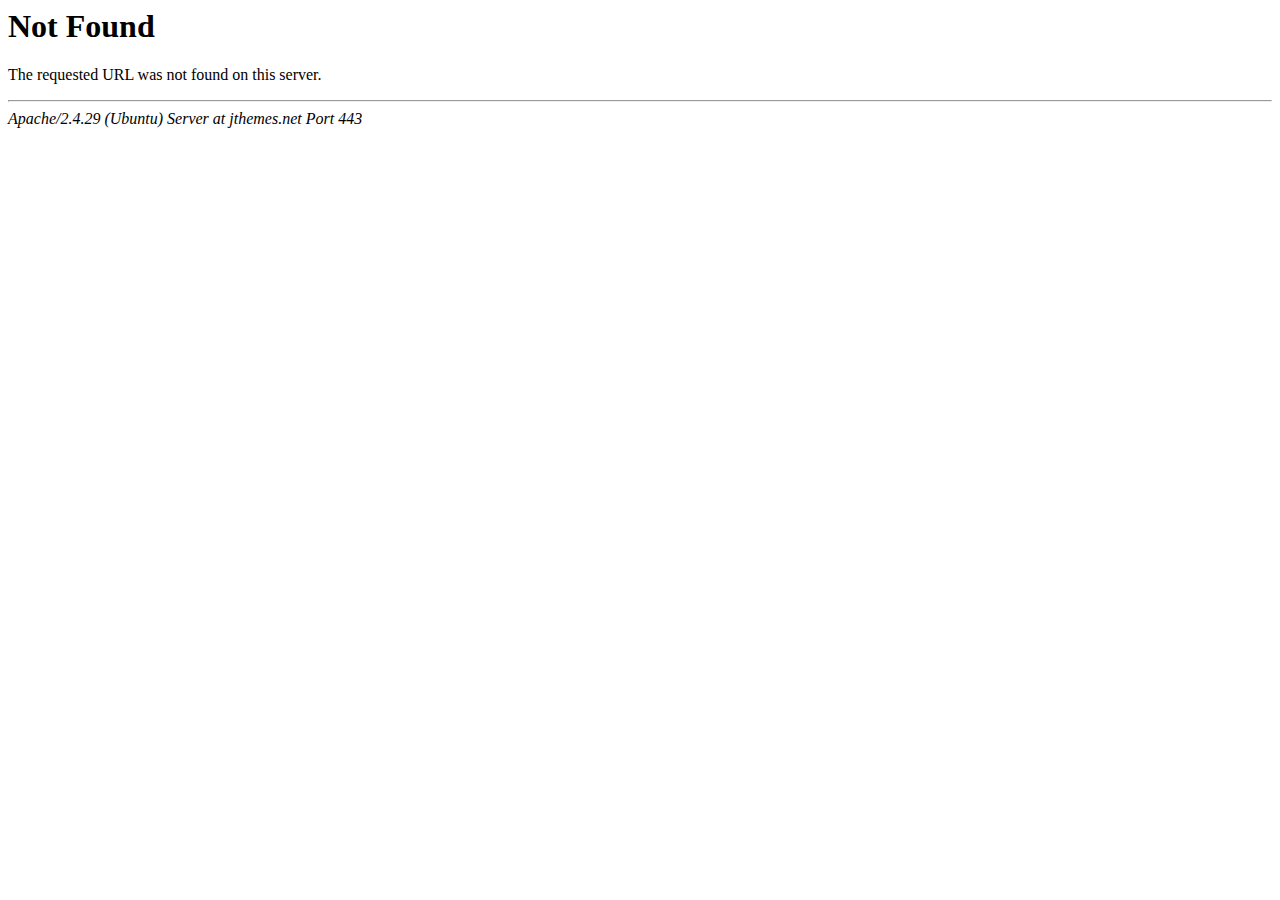
<file: eventManagement/website/static/assets/css/mCSB_buttons.html>
<!DOCTYPE HTML PUBLIC "-//IETF//DTD HTML 2.0//EN">
<html><head>
<title>404 Not Found</title>
</head><body>
<h1>Not Found</h1>
<p>The requested URL was not found on this server.</p>
<hr>
<address>Apache/2.4.29 (Ubuntu) Server at jthemes.net Port 443</address>
</body></html>
</file>
